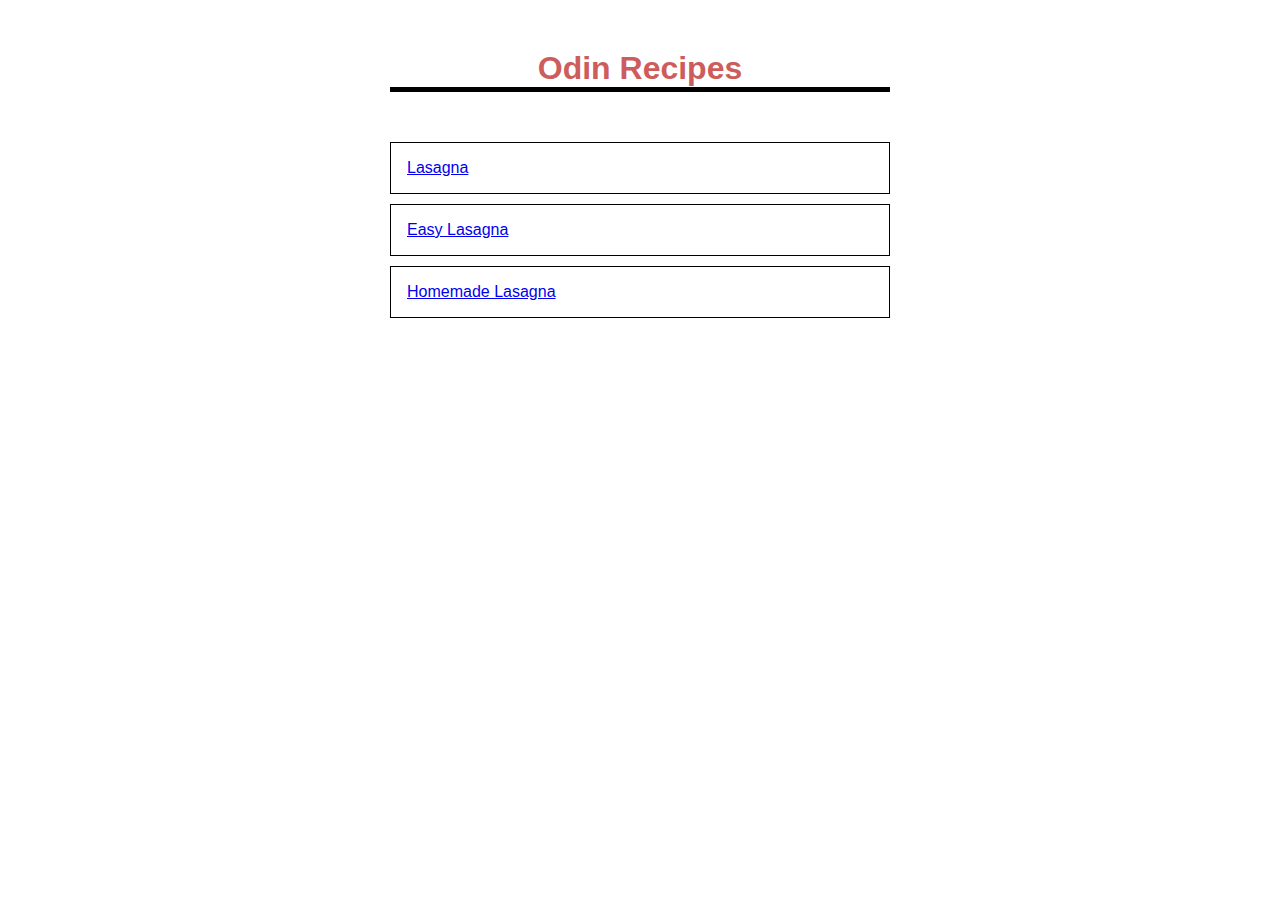
<file: index.html>
<!DOCTYPE html>
<html lang="en">

<head>
    <meta charset="UTF-8">
    <title>Odin Recipes</title>
    <link rel="stylesheet" href="style.css">
</head>

<body>
    <h1 id="heading1">Odin Recipes</h1>

    <ul id="list_recipes">
        <li><a href="recipes/lasagna.html">Lasagna</a></li>
        <li><a href="recipes/easy-lasagna.html">Easy Lasagna</a></li>
        <li><a href="recipes/homemade-lasagna.html">Homemade Lasagna</a></li>
    </ul>
</body>

</html>
</file>
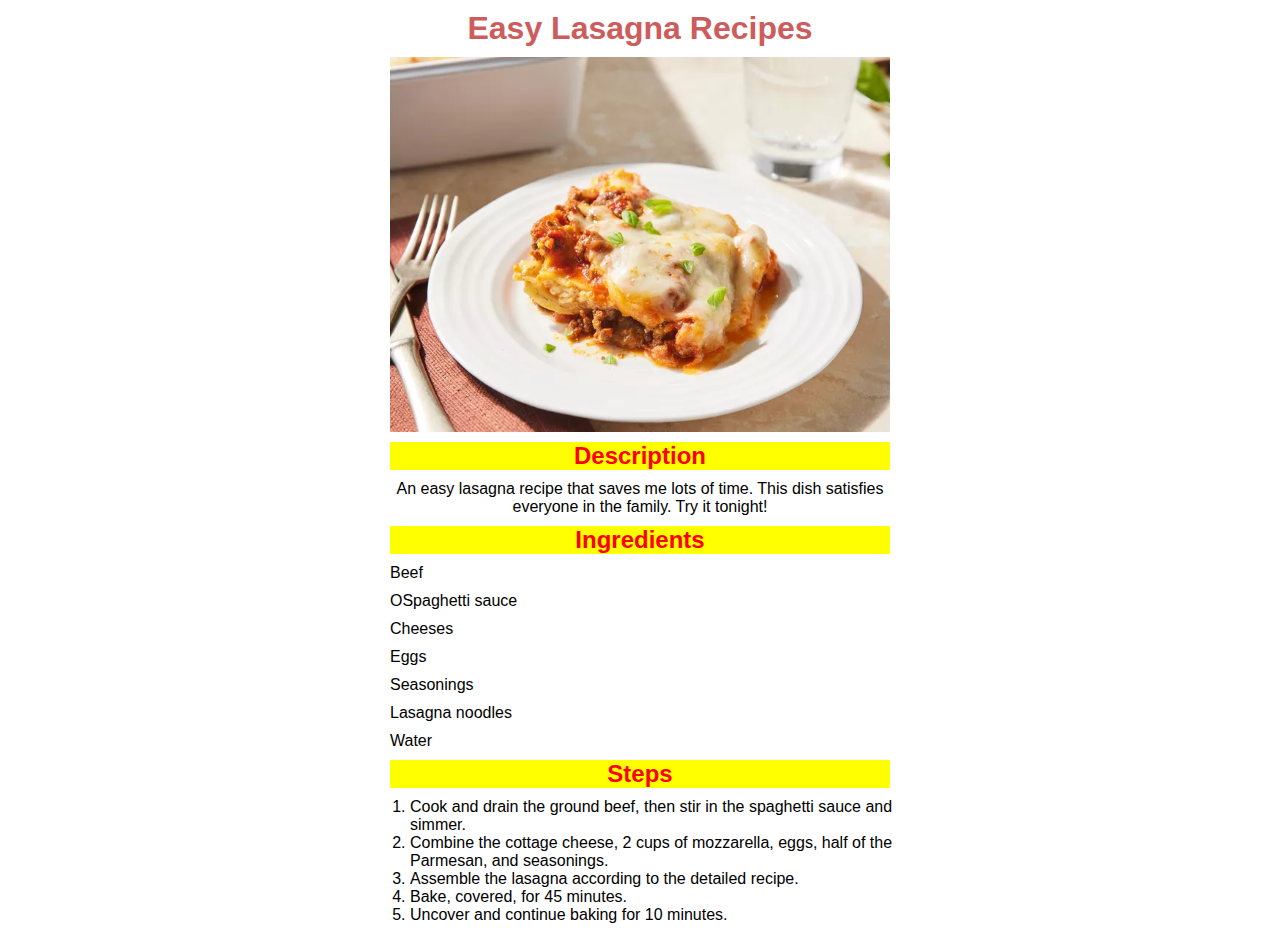
<file: recipes/easy-lasagna.html>
<!DOCTYPE html>
<html lang="en">

<head>
    <meta charset="UTF-8">
    <title>Easy Lasagna Recipes</title>
    <link rel="stylesheet" href="../style.css">

</head>

<body>
    <h1>Easy Lasagna Recipes</h1>

    <img src="../recipes/easy.webp" alt="">

    <h2>
        Description
    </h2>
    <p>An easy lasagna recipe that saves me lots of time. This dish satisfies everyone in the family. Try it tonight!
    </p>
    <h2>
        Ingredients
    </h2>
    <ul>
        <li>Beef</li>
        <li>OSpaghetti sauce</li>
        <li>Cheeses</li>
        <li>Eggs</li>
        <li>Seasonings</li>
        <li>Lasagna noodles</li>
        <li>Water</li>
    </ul>
    <h2>Steps</h2>
    <ol>
        <li>Cook and drain the ground beef, then stir in the spaghetti sauce and simmer.</li>
        <li>Combine the cottage cheese, 2 cups of mozzarella, eggs, half of the Parmesan, and seasonings.</li>
        <li>Assemble the lasagna according to the detailed recipe.</li>
        <li>Bake, covered, for 45 minutes. </li>
        <li>Uncover and continue baking for 10 minutes.</li>
    </ol>
</body>

</html>
</file>
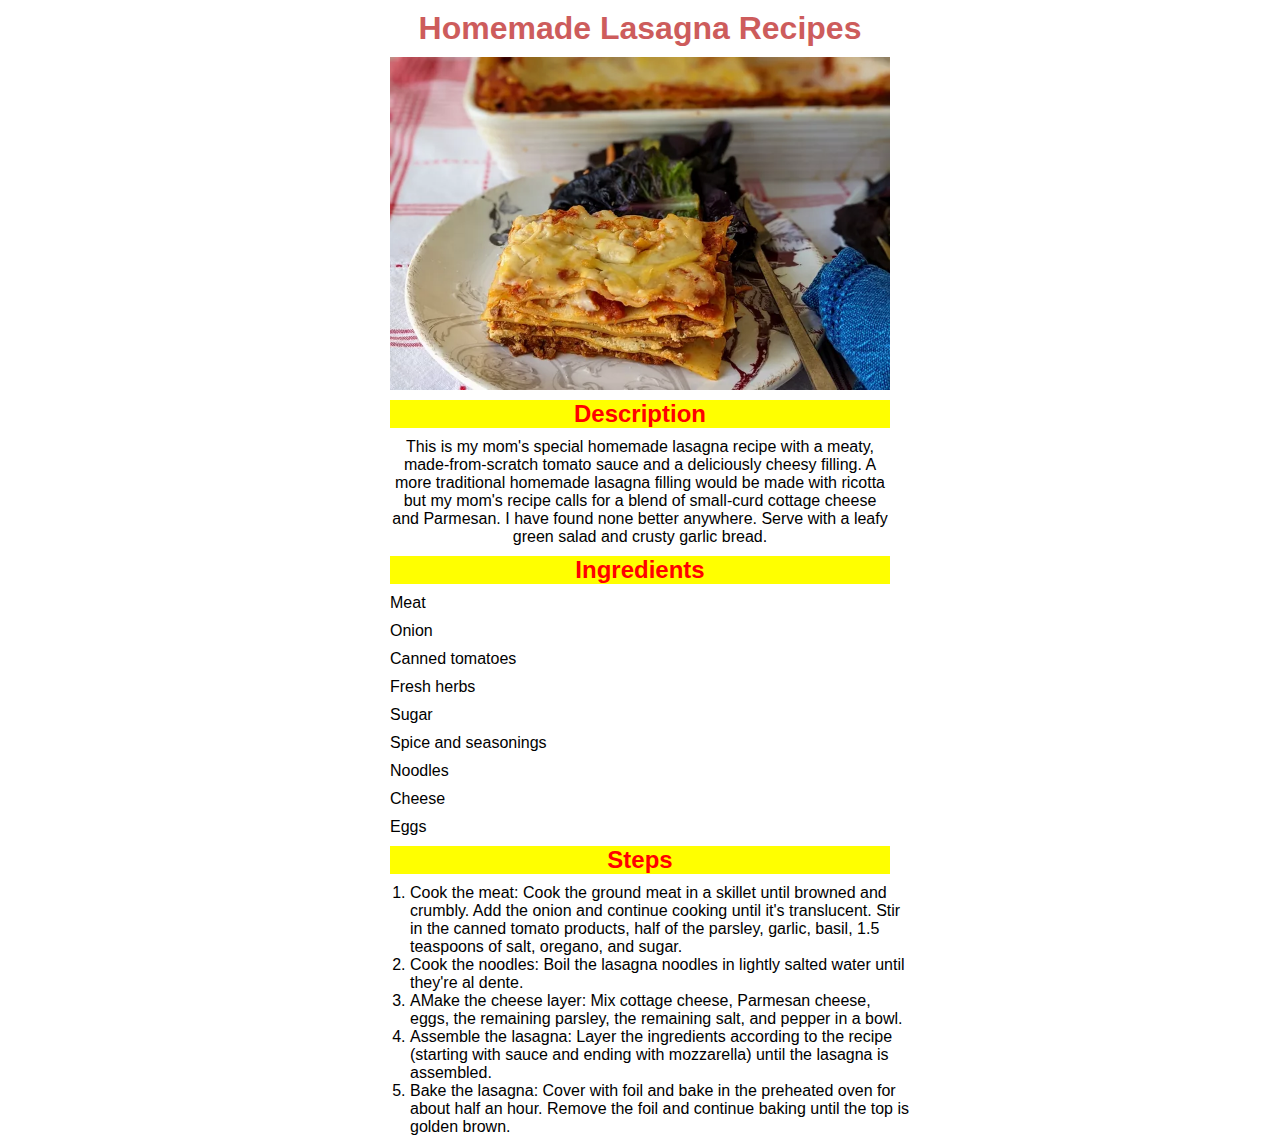
<file: recipes/homemade-lasagna.html>
<!DOCTYPE html>
<html lang="en">

<head>
    <meta charset="UTF-8">
    <title>Homemade Lasagna Recipes</title>
    <link rel="stylesheet" href="../style.css">
</head>

<body>
    <h1>Homemade Lasagna Recipes</h1>
    <img src="../recipes/homemade.webp" alt="">
    <h2>
        Description
    </h2>
    <p>This is my mom's special homemade lasagna recipe with a meaty, made-from-scratch tomato sauce and a deliciously cheesy filling. A more traditional homemade lasagna filling would be made with ricotta but my mom's recipe calls for a blend of small-curd cottage cheese and Parmesan. I have found none better anywhere. Serve with a leafy green salad and crusty garlic bread.
    </p>
    <h2>
        Ingredients
    </h2>
    <ul>
        <li>Meat</li>
        <li>Onion</li>
        <li>Canned tomatoes</li>
        <li>Fresh herbs</li>
        <li>Sugar</li>
        <li>Spice and seasonings</li>
        <li>Noodles</li>
        <li>Cheese</li>
        <li>Eggs</li>
    </ul>
    <h2>Steps</h2>
    <ol>
        <li>Cook the meat: Cook the ground meat in a skillet until browned and crumbly. Add the onion and continue cooking until it's translucent. Stir in the canned tomato products, half of the parsley, garlic, basil, 1.5 teaspoons of salt, oregano, and sugar.</li>
        <li>Cook the noodles: Boil the lasagna noodles in lightly salted water until they're al dente.</li>
        <li>AMake the cheese layer: Mix cottage cheese, Parmesan cheese, eggs, the remaining parsley, the remaining salt, and pepper in a bowl.</li>
        <li>Assemble the lasagna: Layer the ingredients according to the recipe (starting with sauce and ending with mozzarella) until the lasagna is assembled.</li>
        <li>Bake the lasagna: Cover with foil and bake in the preheated oven for about half an hour. Remove the foil and continue baking until the top is golden brown.</li>
    </ol>
</body>

</html>
</file>
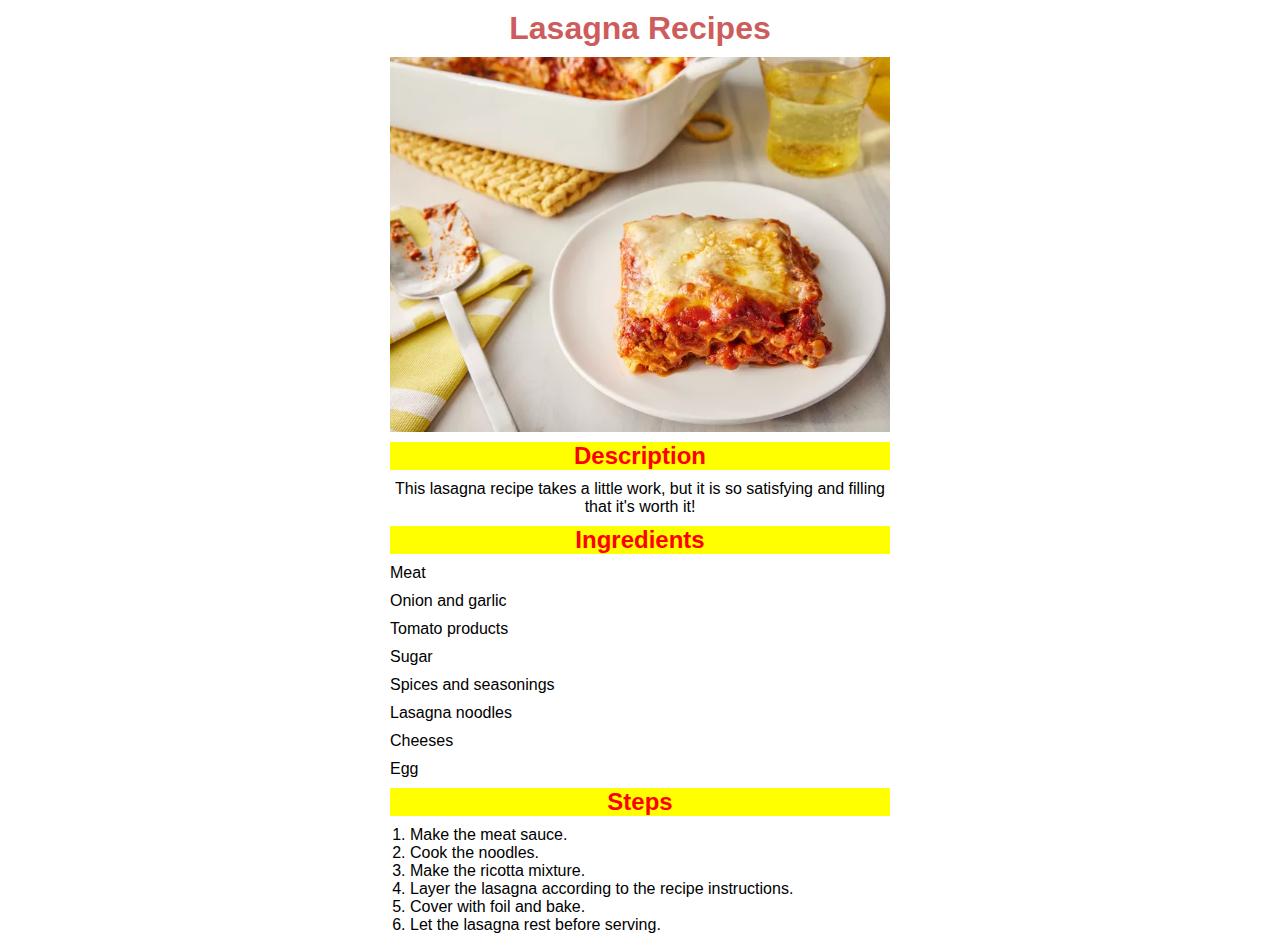
<file: recipes/lasagna.html>
<!DOCTYPE html>
<html lang="en">

<head>
    <meta charset="UTF-8">
    <title>Lasagna Recipes</title>
    <link rel="stylesheet" href="../style.css">
</head>

<body>
    <h1>Lasagna Recipes</h1>
    <img src="../recipes/lasagna.webp" alt="">
    <h2>
        Description
    </h2>
    <p>This lasagna recipe takes a little work, but it is so satisfying and filling that it's worth it!
    </p>
    <h2>
        Ingredients
    </h2>
    <ul>
        <li>Meat</li>
        <li>Onion and garlic</li>
        <li>Tomato products</li>
        <li>Sugar</li>
        <li>Spices and seasonings</li>
        <li>Lasagna noodles</li>
        <li>Cheeses</li>
        <li>Egg</li>
    </ul>
    <h2>Steps</h2>
    <ol>
        <li>Make the meat sauce.</li>
        <li>Cook the noodles.</li>
        <li>Make the ricotta mixture.</li>
        <li>Layer the lasagna according to the recipe instructions.</li>
        <li>Cover with foil and bake.</li>
        <li>Let the lasagna rest before serving.</li>        
    </ol>
</body>

</html>
</file>
<file: style.css>
h1,
h2,
p {
    text-align: center;
    max-width: 500px;
    margin: 10px auto;
    font-family: 'Segoe UI', Tahoma, Geneva, Verdana, sans-serif;

}

ul,
ol {
    margin: 0 auto;
    max-width: 500px;
    font-family: 'Segoe UI', Tahoma, Geneva, Verdana, sans-serif
}

img {
    display: block;
    margin: 0 auto;
    max-width: 500px;
}

h1 {
    color: indianred;
}

h2 {
    background-color: yellow;
    color: red;
}

#heading1 {
    border-bottom: 5px black solid;
    margin-top: 50px;
    margin-bottom: 50px;
}

#list_recipes li {
    border: 1px black solid;
    padding: 1em;
}

#list_recipes li:hover {
background-color: blanchedalmond;
}

ul li {
    list-style-type: none;
    margin-bottom: 10px;
}

ul {
    padding-left: 0;
}
</file>
